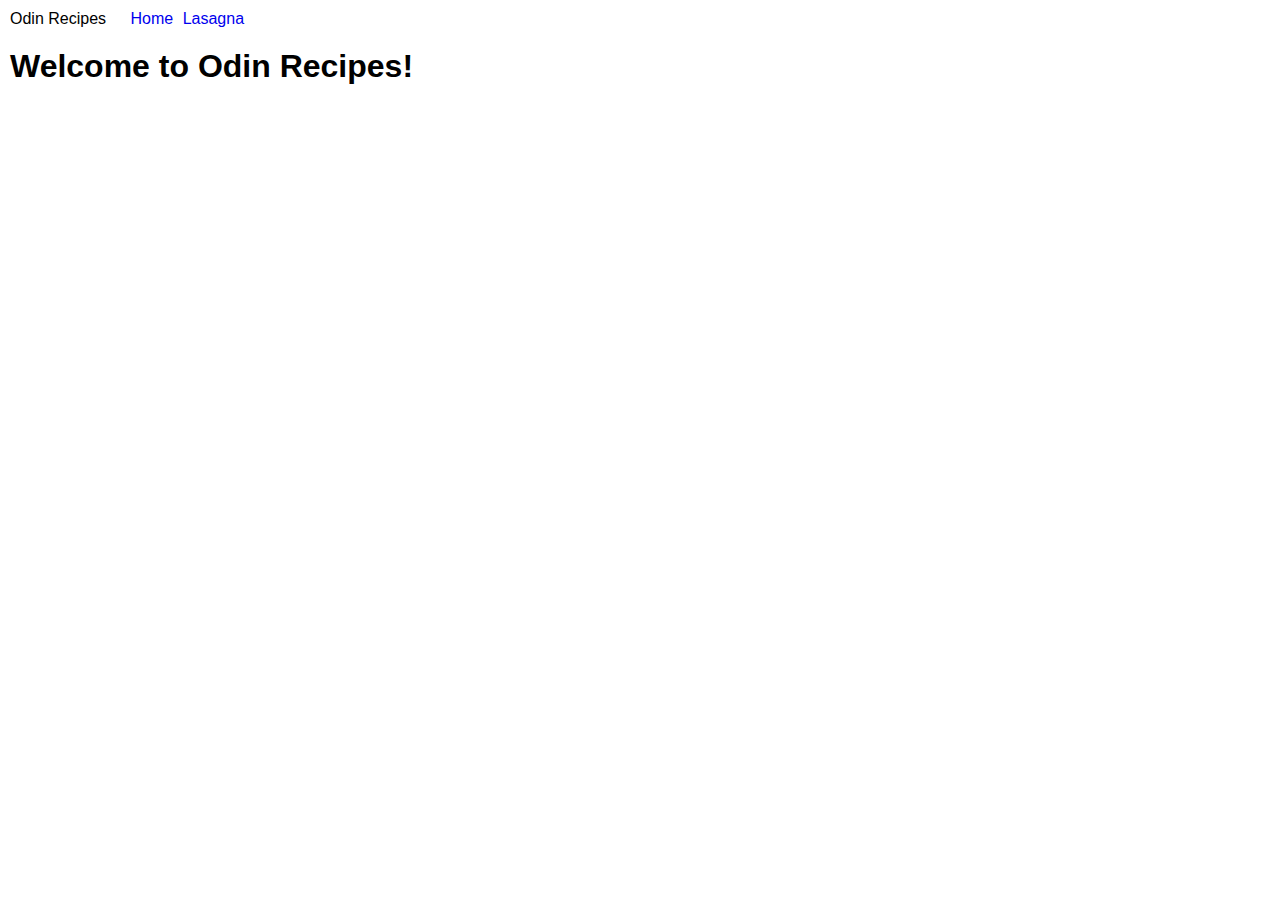
<file: index.html>
<!DOCTYPE html>
<html lang="en">
<head>
  <meta charset="UTF-8">
  <meta name="viewport" content="width=device-width, initial-scale=1.0">
  <link rel="stylesheet" href="./assets/css/styles.css">
  <title>Odin Recipes</title>
</head>
<body>
  <header class="header">
    <div class="logo">Odin Recipes</div>
    <nav class="nav">
      <ul class="nav-list">
        <li><a href="#">Home</a></li>
        <li><a href="./recipes/lasagna.html">Lasagna</a></li>
      </ul>
    </nav>
  </header>

  <main class="main">
    <h1>Welcome to Odin Recipes!</h1>
  </main>
  
</body>
</html>
</file>
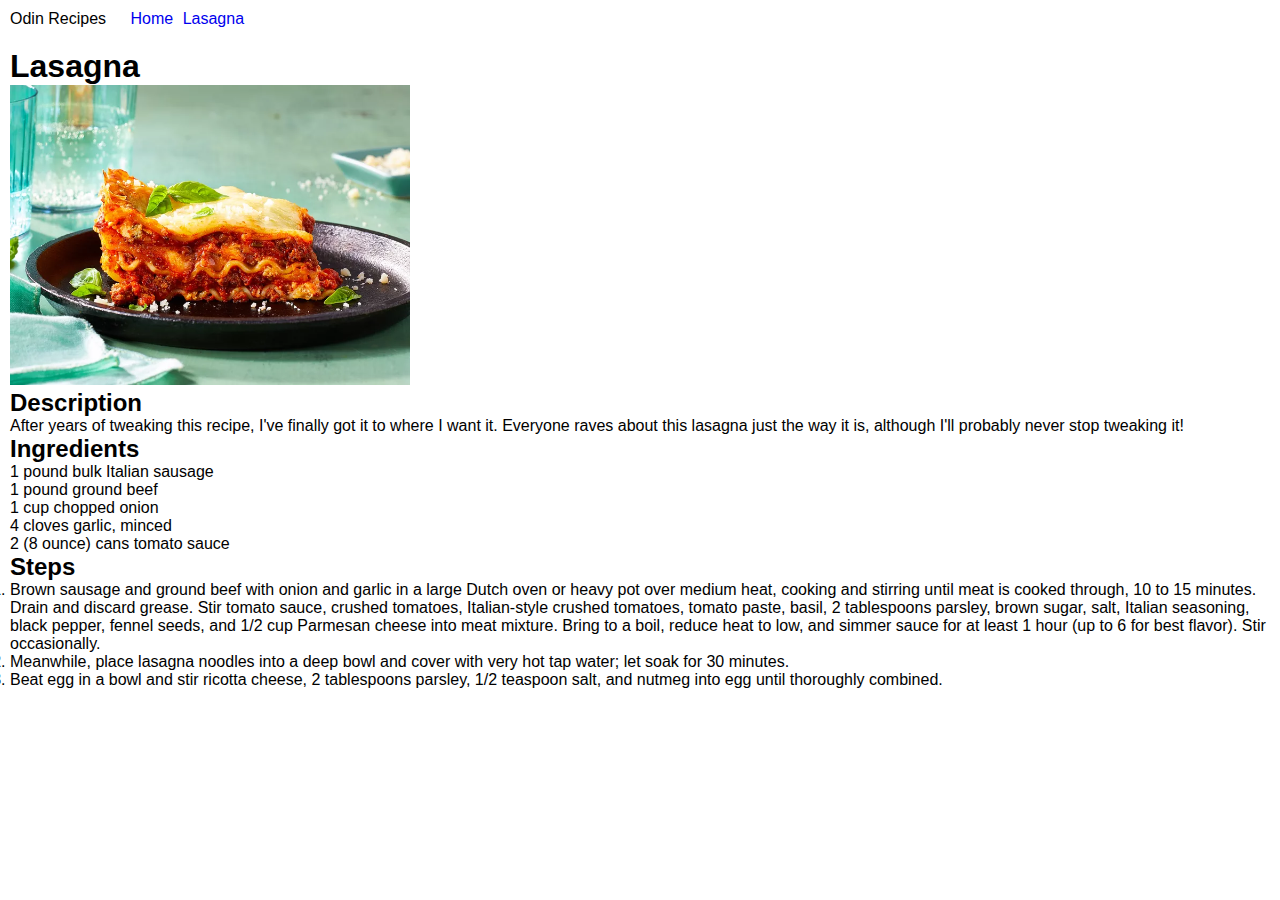
<file: recipes/lasagna.html>
<!DOCTYPE html>
<html lang="en">
<head>
  <meta charset="UTF-8">
  <meta name="viewport" content="width=device-width, initial-scale=1.0">
  <link rel="stylesheet" href="../assets/css/styles.css">
  <title>Lasagna Recipe</title>
</head>
<body>
  <header class="header">
    <div class="logo">Odin Recipes</div>
    <nav class="nav">
      <ul class="nav-list">
        <li><a href="../index.html">Home</a></li>
        <li><a href="#">Lasagna</a></li>
      </ul>
    </nav>
  </header>

  <main class="main">
    <h1>Lasagna</h1>

    <img src="../assets/images/lasagna.webp" alt="Lasagna" width="400" height="300">

    <h2>Description</h2>
    <p>After years of tweaking this recipe, I've finally got it to where I want it. Everyone raves about this lasagna just the way it is, although I'll probably never stop tweaking it!</p>

    <h2>Ingredients</h2>
    <ul>
      <li>1 pound bulk Italian sausage</li>
      <li>1 pound ground beef</li>
      <li>1 cup chopped onion</li>
      <li>4 cloves garlic, minced</li>
      <li>2 (8 ounce) cans tomato sauce</li>
    </ul>

    <h2>Steps</h2>
    <ol>
      <li>Brown sausage and ground beef with onion and garlic in a large Dutch oven or heavy pot over medium heat, cooking and stirring until meat is cooked through, 10 to 15 minutes. Drain and discard grease. Stir tomato sauce, crushed tomatoes, Italian-style crushed tomatoes, tomato paste, basil, 2 tablespoons parsley, brown sugar, salt, Italian seasoning, black pepper, fennel seeds, and 1/2 cup Parmesan cheese into meat mixture. Bring to a boil, reduce heat to low, and simmer sauce for at least 1 hour (up to 6 for best flavor). Stir occasionally.</li>
      <li>Meanwhile, place lasagna noodles into a deep bowl and cover with very hot tap water; let soak for 30 minutes.</li>
      <li>Beat egg in a bowl and stir ricotta cheese, 2 tablespoons parsley, 1/2 teaspoon salt, and nutmeg into egg until thoroughly combined.</li>
    </ol>
  </main>
  
</body>
</html>
</file>
<file: assets/css/styles.css>
* {
  font-family: Arial, Helvetica, "Times New Roman", sans-serif;
  margin: 0;
  padding: 0;
  box-sizing: border-box;
}

.header {
  padding: 10px;
}

.logo {
  display: inline-block;
}

.nav {
  display: inline-block;
  margin-left: 20px;
}

.nav-list {
  list-style: none;
}

.nav-list li {
  display: inline-block;
  margin-right: 5px;
}

.nav-list a {
  text-decoration: none;
}

.main {
  padding: 10px;
}
</file>
